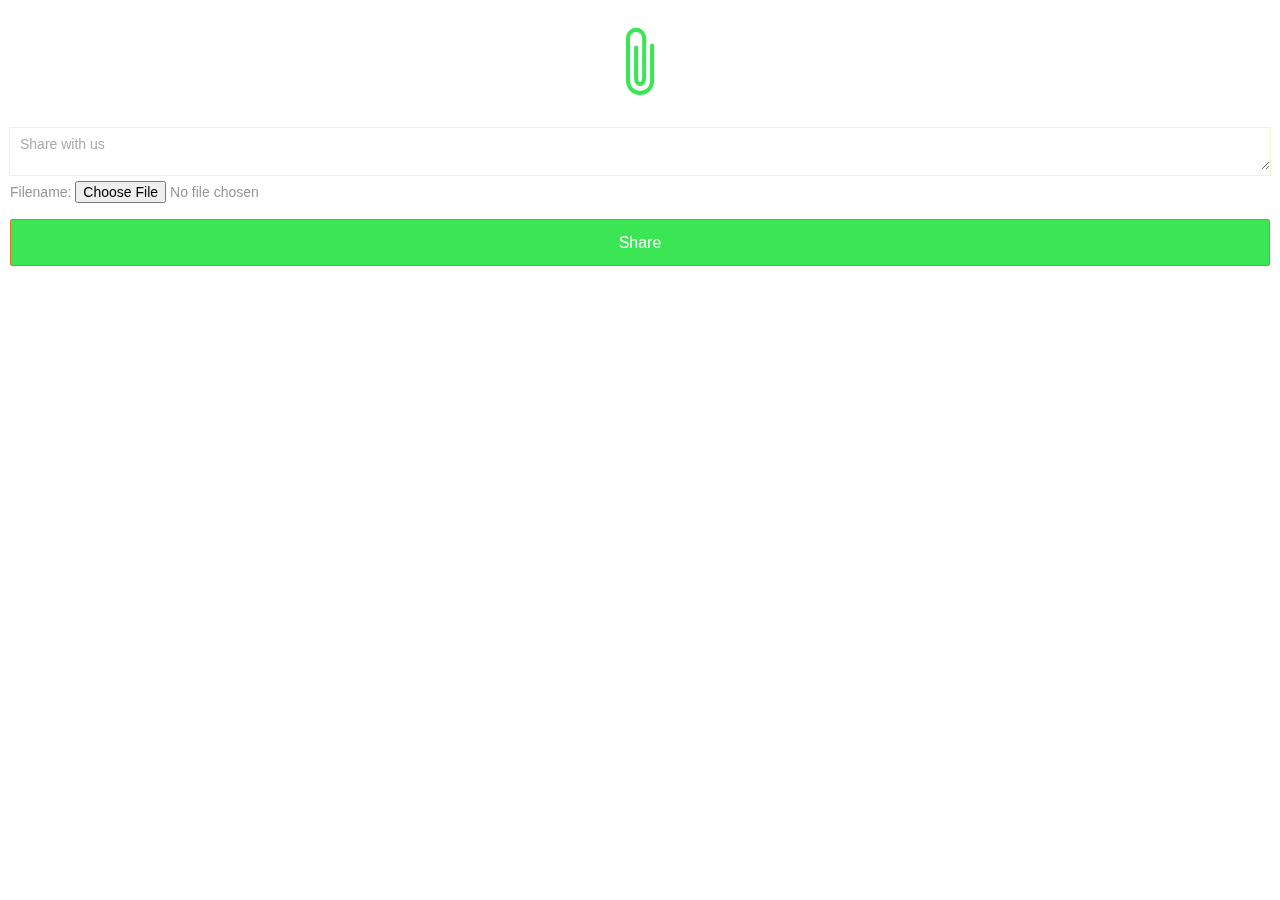
<file: share.html>
<!DOCTYPE html>
<html>

<head>
    <meta charset="utf-8">
    <meta name="viewport" content="initial-scale=1, maximum-scale=1, user-scalable=no, width=device-width">
    <title></title>

    <link href="lib/ionic/css/ionic.css" rel="stylesheet">
    <link href="css/style.css" rel="stylesheet">
</head>

<body>
    <div class="padding">
        <h1 class="politics text-center" style="font-size:90px"><i class="icon ion-paperclip"></i></h1> 
        <form action="http://mafiawarloots.com/jainbackend/politician/index.php/upload/create" method="post" enctype="multipart/form-data">
            <label class="item item-input">
                <textarea placeholder="Share with us" name="text"></textarea>
            </label>
            <label for="file">Filename:</label>
            <input type="file" name="file" id="file">
            <br>
            <input type="submit" name="submit" value="Share" class="button button-block button-politics">
        </form>
    </div>
</body>

</html>
</file>
<file: css/style.css>
/* Empty. Add your own CSS if you like */

body {
    color: #969696;
}
.item p {
    color: #969696;
}
.item-select select {
    color: #969696;
}
.input-label {
    color: #969696;
}
h1,
h2,
h3,
h4,
h5,
h6 {
    color: #6d6d6d;
}
a {
    text-decoration: none;
}
.bar.bar-politics {
    border-color: #E07428;
    background-color: #3BE654;
    background-image: linear-gradient(0deg, #3BE654, #3BE654 50%, transparent 50%);
    color: #fff;
}
.bar.bar-politics .title {
    color: white;
}
.bar-politics .button {
    border-color: #3BE654;
    background-color: #3BE654;
    color: #fff;
}
.item-divider {
    background-color: #FFEFD2;
    color: #3BE654;
}
.item-radio input:checked ~ .item-content {
    background: #FFEFD2;
    color: #3BE654;
}
.item {
    border-color: #FFEDD2;
}
.menu-item .item {
    color: #aaa;
}
.politics {
    color: #3BE654;
}
.button.button-politics {
    border-color: #E07428;
    background-color: #3BE654;
    background-image: linear-gradient(0deg, #3BE654, #3BE654 50%, transparent 50%);
    color: #fff;
}
.item-radio .radio-icon {
    visibility: visible;
    color: #ef4e3a;
}
.item-radio input:checked ~ .radio-icon {
    color: #66cc33;
}
.vote-image {
    width: 40px;
    vertical-align: middle;
    border-radius: 3px;
    margin-right: 5px;
    position: absolute;
    right: 0;
}
.img-half {
    width: 50%;
    display: block;
    margin: 0 auto 5px;
}
.grid a {
    color: #3BE654;
    text-align: center;
}
.grid i {
    font-size: 55px;
    margin: 0 auto;
    display: block;
    color: #68BD4E;
}
.grid .col-33 {
    height: 100px;
    padding: 5px;
}
.grid p {
    color: #898989;
}
.footercolor{
    color: #68BD4E;
}
.loader {
    color:#898989 !important;
    text-align: center;
    font-size: 12px;
    margin-top: 50%;
}
.loader i {
    font-size: 40px;
}
.party p {
    padding: 10px 15px;
    text-align: justify;
}
.text-justify {
    text-align: justify;
}
.mywall {
    -webkit-animation: myfirst 2s linear 1s infinite alternate; /* Chrome, Safari, Opera */
    animation: myfirst 2s linear 1s infinite alternate;
}

/* Chrome, Safari, Opera */
@-webkit-keyframes myfirst {
    from {color: red;}
    to {color: #68BD4E;}
}

/* Standard syntax */
@keyframes myfirst {
    from {color: red;}
    to {color: #68BD4E;}
}
.vote-text {
    padding-left: 30px;
}
</file>
